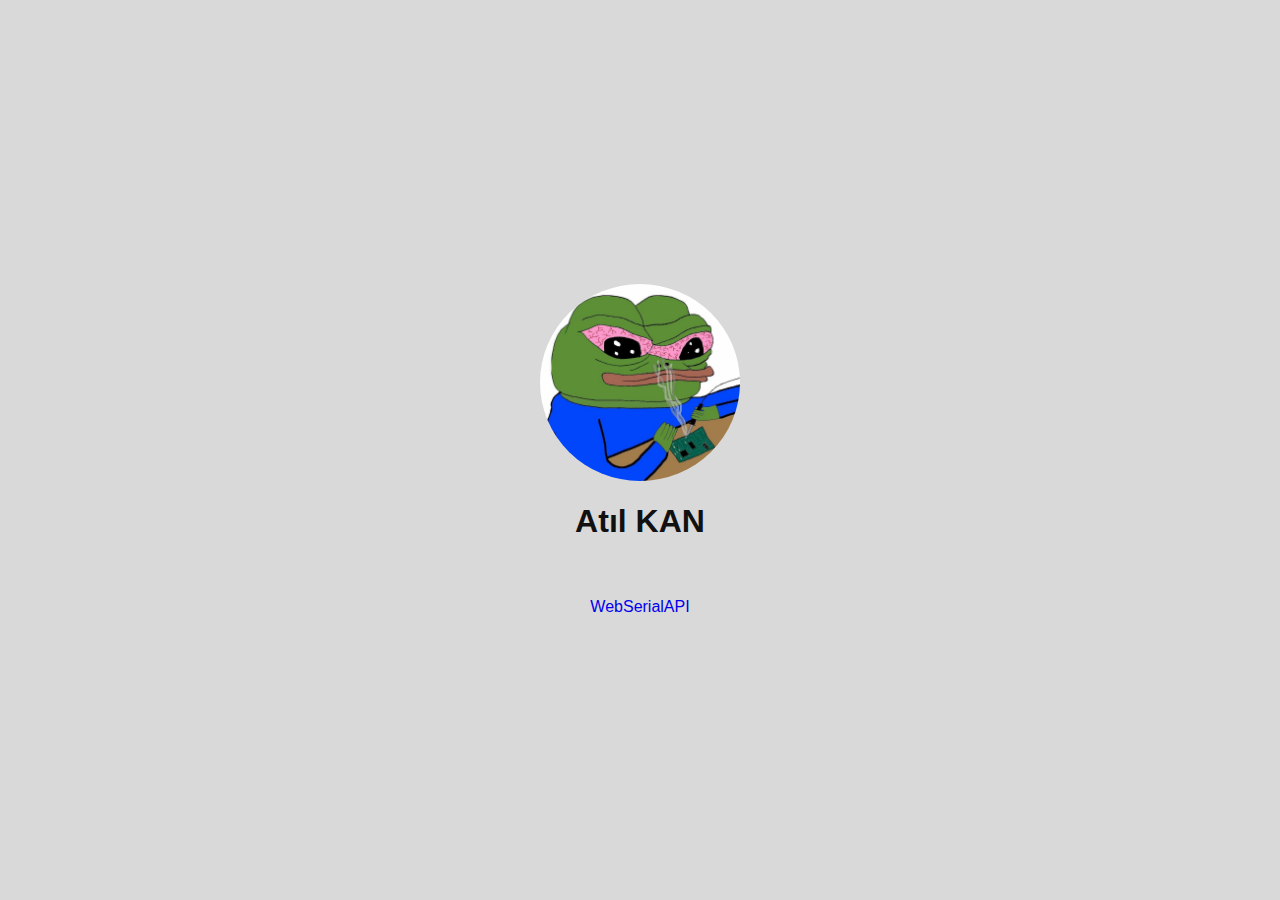
<file: index.html>
<!DOCTYPE html>
<html lang="en">
<head>
    <meta charset="UTF-8">
    <meta name="viewport" content="width=device-width, initial-scale=1.0">
    <title>Atıl KAN</title>
    <link rel="stylesheet" href="css/style.css">
</head>
<body>

    <div class="wrapper">
        <div class="info">
            <img class="profile-pic" src="img/picture2.jpeg" width="200" />
            <h1 class="title">Atıl KAN</h1>
            <p></p>
        </div>

        <div class="links">
            
                <li>
                    <a href="webserial.html">WebSerialAPI</a>
                </li>
            
        </div>
    </div>

</body>
</html>
</file>
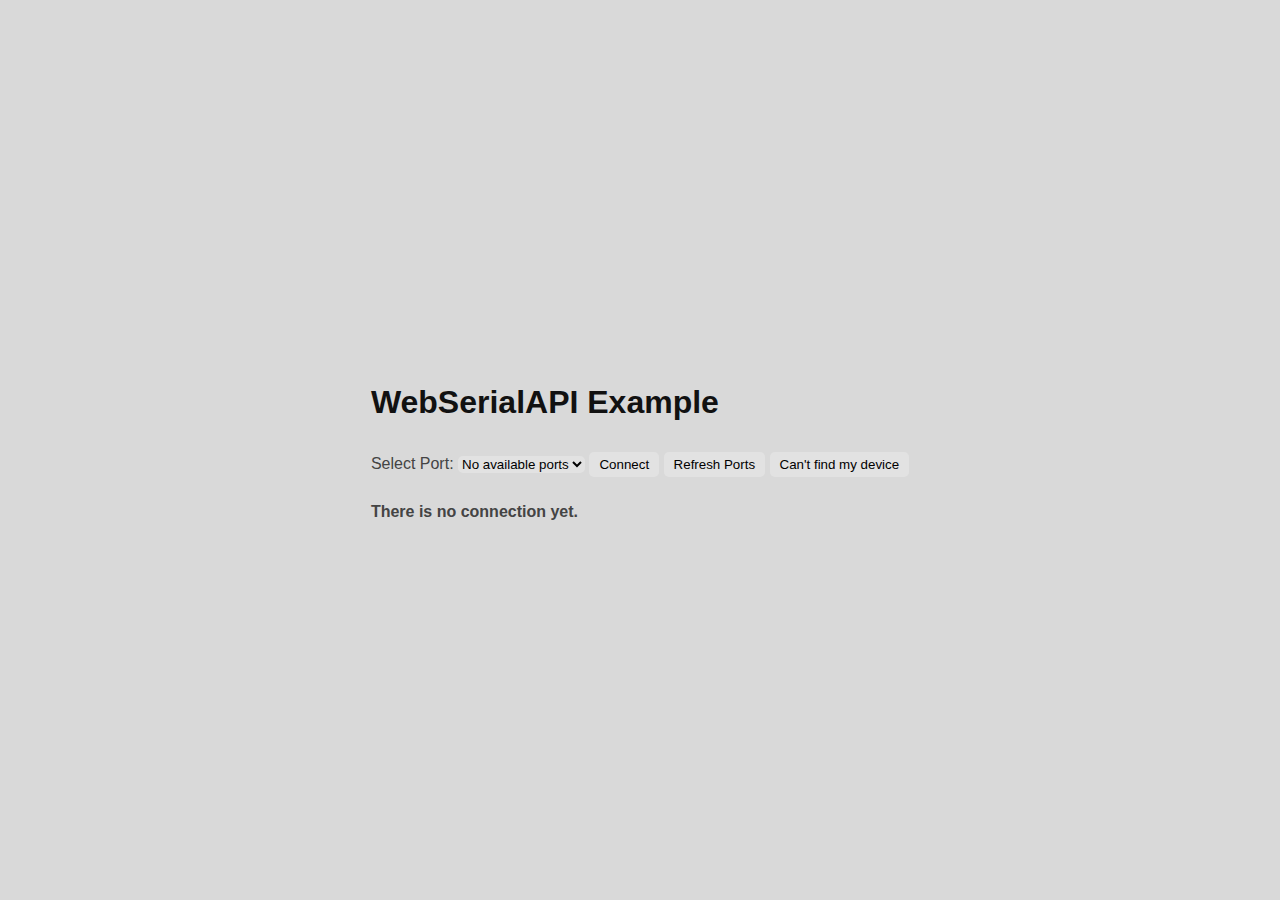
<file: webserial.html>
<!DOCTYPE html>
<html lang="en">
<head>
    <meta charset="UTF-8">
    <meta name="viewport" content="width=device-width, initial-scale=1.0">
    <title>WebSerialAPI Example</title>
    <!-- CSS Bağlantısı -->
    <link rel="stylesheet" href="css/style.css">
</head>
<body>
    <div>
        <h1>WebSerialAPI Example</h1>
        
        <label for="portSelect">Select Port:</label>
        <select id="portSelect"></select>
        <button id="connectButton">Connect</button>
        <button id="refreshPortsButton">Refresh Ports</button>
        <button id="addManually">Can't find my device</button>
        <!-- <button id="disconnectButton">Disconnect</button> -->
  
        <p id="statusMessage">There is no connection yet.</p>

        <p id="deviceMessage"></p>
    </div>

    <!-- JavaScript Bağlantısı -->
    <script src="js/app.js"></script>
</body>
</html>
</file>
<file: css/style.css>
html, body {
    display: flex;
    align-items: center;
    justify-content: center;
    font-family: Arial, sans-serif;
    height: 100%;
    margin: 0px;
    padding: 0px;
    background-color: #d9d9d9;
}

h1 {
    color: #111;
}

p{
    color: #444;
}

label{
    color: #444;
}

button {
    background-color: #e2e2e2;
    color: #000000;
    border: none;
    padding: 5px 10px;
    margin: 10px 0;
    cursor: pointer;
    border-radius: 5px;
}

button:hover {
    background-color: #a5a5a5;
}

select {
    background-color: #e2e2e2;
    color: #000000;
    border: none;
    border-radius: 5px;
}

form {
    margin-top: 20px;
}

#statusMessage {
    font-weight: bold;
}
#statusMessage.connectionSuccessfull {
    color: #5a7b3b;
}
#statusMessage.connectionError{
    color: #9F2F2F;
}

#deviceMessage.readingSuccessfull {
    color: #5a5ae8;
}
#deviceMessage.readingError {
    color: #9F2F2F;
}

.profile-pic{
    border-radius: 50%;
}

.links {
    list-style: none;

    margin: 5px;
    max-width: 100%;
    flex: 1;
    display: flex;
    flex-direction: column;
    align-items: center;
    justify-content: center;
}
  
.links li {
    display:block;
}

.links a {
    text-decoration: none;
}

.info {
    margin: 5px;
    max-width: 100%;
    flex: 1;
    display: flex;
    flex-direction: column;
    align-items: center;
    justify-content: center;
}
</file>
